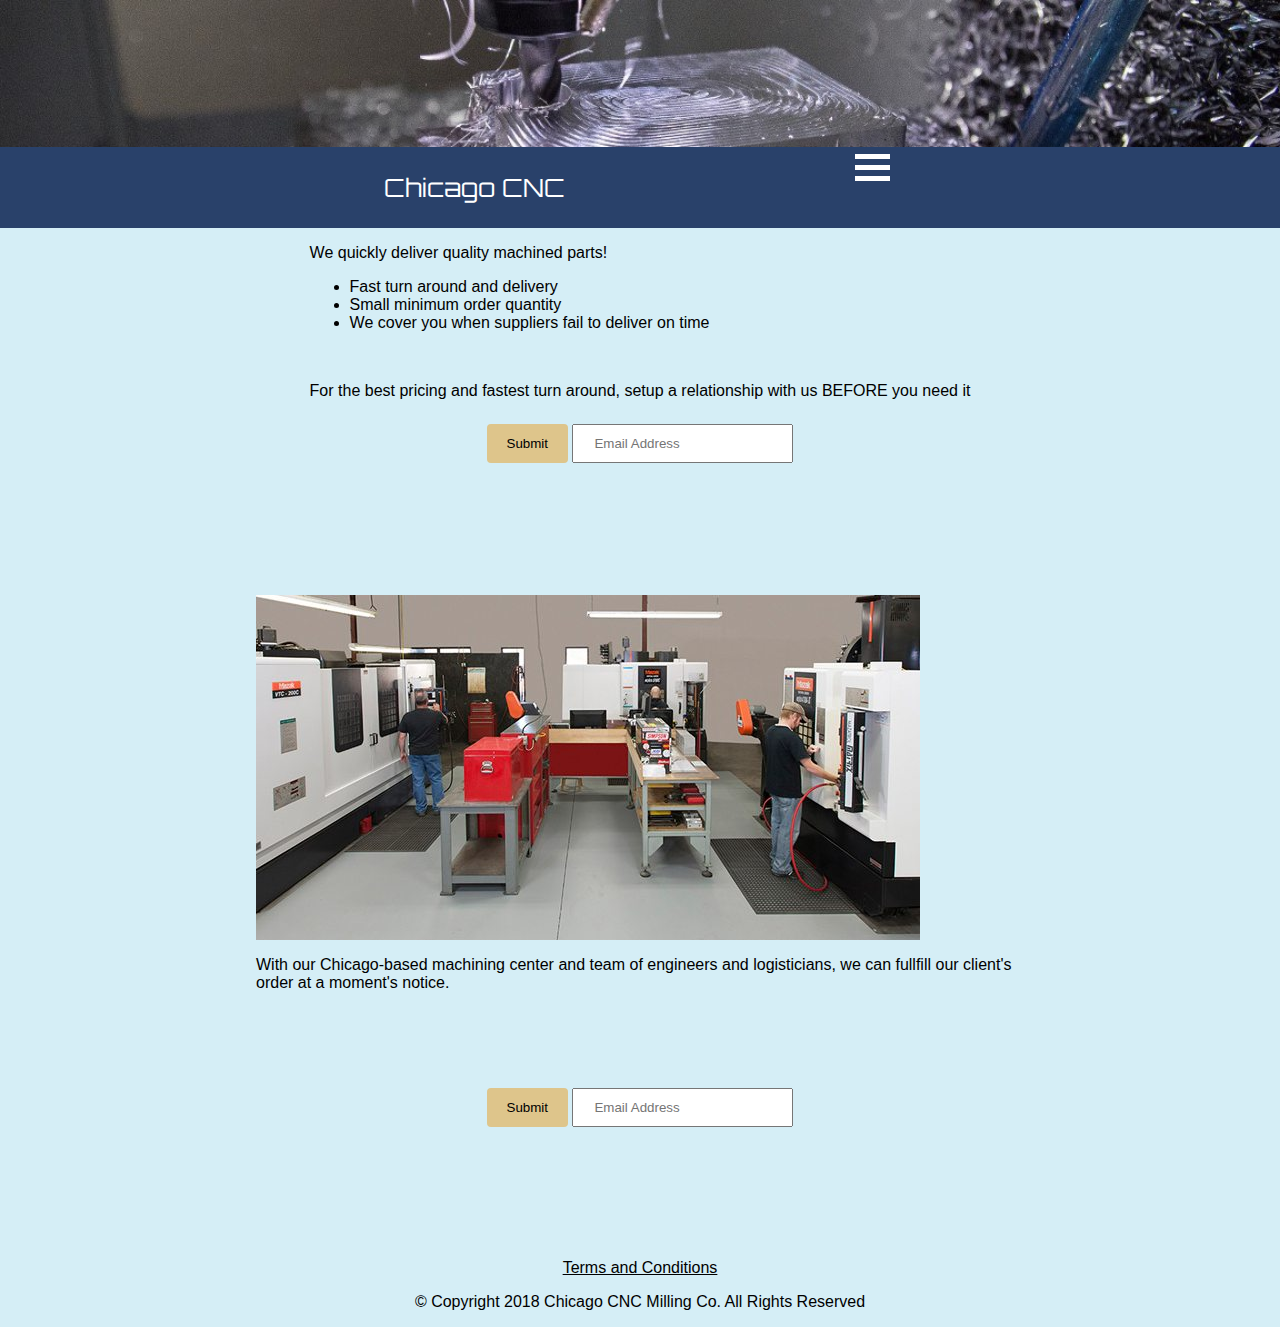
<file: index.html>
<html lang="en">
<head>
    <meta charset="UTF-8">
    <meta name="viewport" content="width=device-width, initial-scale=1">
    <title>Chicago CNC Milling Co.</title>
    <link href="https://fonts.googleapis.com/css?family=Orbitron|Pacifico" rel="stylesheet" type='text/css'>
    <link rel="stylesheet" href="https://maxcdn.bootstrapcdn.com/font-awesome/4.5.0/css/font-awesome.min.css">
    <link rel="stylesheet" href="main.css">
	
	<!-- WILL IT WORK
	<script src="assets/js/jquery.min.js"></script>
	<script type="text/javascript">var submitted=false;</script>
	<script type="text/javascript">
		$('#gform').on('submit', function(e) {
		$('#gform *').fadeOut(2000);
		$('#gform').prepend('Your submission has been processed...');
		});
	</script>
	-->
</head>
<body class="home">

	<section class="hero">
		<img src="mill2-small.jpg" id="hero">
	</section>
	
<!-- probably need to put image in a div-->

<section class="top-bar">
		<section class="logo">
		 <p class="brand">Chicago CNC</p>
		</section>
		
		<section class="menu">	
			<div class="dropdown">
		
			  <button class="dropbtn">
				<div class="container">
					<div class="container"></div>
					<div class="container"></div>
					<div class="container"></div>
				</div>
			  </button>
	 
			  <div class="dropdown-content">
				<a href="about.html">About</a>
				<a href="services.html">Services</a>
				<a href="contact.html">Contact</a>
				<a href="terms.html">Terms</a>
			  </div>
	  
			</div>
		</section>
	</section>

	<section class="value-proposition">
		<p>
		We quickly deliver quality machined parts!
		</p>
		<ul>
			<li>Fast turn around and delivery</li>
			<li>Small minimum order quantity</li>
			<li>We cover you when suppliers fail to deliver on time</li>
		</ul>
		<br>
		<p>For the best pricing and fastest turn around, setup a relationship with us BEFORE you need it</p>
	</section>
	<!-- Working email submission in google forms-->
	<!-- For more info: https://github.com/toperkin/staticFormEmails/blob/master/README.md -->
	<section class="call-to-action1">
		<form name="gform" id="gform" enctype="text/plain" action="https://docs.google.com/forms/d/e/1FAIpQLSdP4Tm4NN26IUo7psLmIDpAZBP6M-xwoEd8q6jbC4mguaw06A/formResponse?" target="hidden_iframe" onsubmit="submitted=true;">

		  <input type="submit" value="Submit">
		  <input type="text" name="entry.1742022001" id="entry.1742022001" placeholder="Email Address"><br>

		</form>
		
		<iframe name="hidden_iframe" id="hidden_iframe" style="display:none;" onload="if(submitted) {}"></iframe>

		<script src="https://ajax.googleapis.com/ajax/libs/jquery/3.3.1/jquery.min.js"></script>
		<script type="text/javascript">var submitted=false;</script>
		<script type="text/javascript">
			$('#gform').on('submit', function(e) {
			$('#gform *').fadeOut(2000);
			$('#gform').prepend('Your submission has been processed...');
			});
		</script>		
		<br>
		<br>
		<br>
		<br>
		<br>
		<br>
	</section>
	
	
	
	<section class="more-info">
	<img src="facility2.jpg">
	<br>
	<p>With our Chicago-based machining center and team of engineers and logisticians, we can fullfill our client's order at a moment's notice.</p>
	</section>
	
	<section class="call-to-action2">
		<br>
		<br>
		<br>
		<br>
	<form name="gform2" id="gform2" enctype="text/plain" action="https://docs.google.com/forms/d/e/1FAIpQLSdP4Tm4NN26IUo7psLmIDpAZBP6M-xwoEd8q6jbC4mguaw06A/formResponse?" target="hidden_iframe" onsubmit="submitted=true;">

		  <input type="submit" value="Submit">
		  <input type="text" name="entry.1742022001" id="entry.1742022001" placeholder="Email Address"><br>

		</form>
		
		<iframe name="hidden_iframe" id="hidden_iframe" style="display:none;" onload="if(submitted) {}"></iframe>

		<script src="https://ajax.googleapis.com/ajax/libs/jquery/3.3.1/jquery.min.js"></script>
		<script type="text/javascript">var submitted=false;</script>
		<script type="text/javascript">
			$('#gform2').on('submit', function(e) {
			$('#gform2 *').fadeOut(2000);
			$('#gform2').prepend('Your submission has been processed...');
			});
		</script>	
		<br>
		<br>
		<br>
		<br>
		<br>
		<br>
	</section>

    <footer class="main-footer">
        <nav class="footer-nav">
			<a href="/terms.html">Terms and Conditions</a>
        </nav>
        <p class="copyright">&copy; Copyright 2018 Chicago CNC Milling Co. All Rights Reserved</p>
    </footer>

</body>
</html>
</file>
<file: main.css>
/*Notes
Bookmarks stored in supply chain window

*/
HTML  CSS   Result
Edit on 
*{
    margin: 0;
    padding: 0;
    box-sizing: border-box;
}

html {
		height: 100%;
	}
body {
	
		-webkit-background-size: cover;
		-moz-background-size: cover;
		-o-background-size: cover;
		background-size: cover;
		background-color: #d5eef6;
		background-attachment: fixed;
		font-family: raleway, arial, sans-serif;
		width: 100%;
		margin: 0 auto;
		padding: 0px;
}
body.home{
    display: grid;
    grid-template-columns: 20% auto 20%;
    grid-template-rows: auto auto auto;
    grid-template-areas: "hero	hero hero"             
                         "top-bar top-bar top-bar"
                         ".	value-proposition ."
						 ". call-to-action1 ."
						 ".	more-info ."
						 ".	call-to-action2 ."
                         ". main-footer	.";
}
body.about{
    display: grid;
    grid-template-columns: 20% auto 20%;
    grid-template-rows: auto auto auto;
    grid-template-areas: "hero	hero hero"             
                         "top-bar top-bar top-bar"
                         ".	title ."
						 ". picture	."
						 ".	blurb	."
                         ". main-footer	.";
}

body.services{
    display: grid;
    grid-template-columns: 20% auto 20%;
    grid-template-rows: auto auto auto;
    grid-template-areas: "hero	hero hero"             
                         "top-bar top-bar top-bar"
                         ".	title ."
						 ". writing	."
                         ". main-footer	.";
}

body.contact{
    display: grid;
    grid-template-columns: 20% auto 20%;
    grid-template-rows: auto auto auto;
    grid-template-areas: "hero	hero hero"             
                         "top-bar top-bar top-bar"
                         ".	title ."
						 ". phone	."
						 ". form	."
						 ". email	."
						 ". address	."
                         ". main-footer	.";
}

body.terms{
    display: grid;
    grid-template-columns: 20% auto 20%;
    grid-template-rows: auto auto auto;
    grid-template-areas: "top-bar top-bar top-bar"
						 ". termspage	."
                         ". main-footer	.";
}

.top-bar{
	background-color: #29416a;
	grid-area: top-bar;
	display: grid;
	grid-template-columns: 30% auto auto 30%;
	grid-template-areas: ".	logo  menu  .";
}

.hero{
	grid-area: hero;
	/*justify-self: center;*/
	max-width: 100%;
	
}

.logo{
	grid-area: logo;
	justify-self: start;	
}

.menu{
	grid-area: menu;
	justify-self: end;
}

.title{
	grid-area: title;
	justify-self: center;
}

.picture{
	grid-area: picture;
	justify-self: center;
}

.blurb{
	grid-area: blurb;
}
/* Home page ONLY */
.value-proposition{
	grid-area: value-proposition;
	justify-self: center;
}

.call-to-action1{
	grid-area: call-to-action1;
	justify-self: center;
}

.call-to-action2{
	grid-area: call-to-action2;
	justify-self: center;
}

.more-info{
	grid-area: more-info;
	justify-self: center;
}

/* Services Page ONLY */
.writing{
	grid-area: writing;
	justify-self: center;
}

/* Contact page ONLY*/
.phone{
	grid-area: phone;
	justify-self: center;
}
.form{
	grid-area: form;
	justify-self: center;
}
.email{
	grid-area: email;
	justify-self: center;
}
.address{
	grid-area: address;
	justify-self: center;
}

/* Terms pag ONLY*/
.termspage{
	grid-area: termspage;
	justify-self: center;
}

/* FOOTER */
.main-footer{
	grid-area: main-footer;
	text-align: center;
	align-self: end;
}

/*Essential Dropdown*/
.dropbtn {
    background-color: transparent;
    border: none;
    cursor: pointer;
}
.dropdown-content {
    display: none;
    position: absolute;
    border: none;
    min-width: 160px;
    box-shadow: 0px 8px 16px 0px rgba(0,0,0,0.2);
    z-index: 1;
}

.dropdown-content a {
    color: transparent;
    padding: 12px 16px;
    text-decoration: none;
    display: block;
	background-color: #dec58b
}

.dropdown-content a:hover {background-color: #ac8b62}

.dropdown:hover .dropdown-content {
    display: grid;
}

.dropdown:hover .dropbtn {
    background-color: transparent;
}

.container {
    width: 35px;
    height: 5px;
    background-color: #ffffff;
    margin: 6px 0;
}

/*Non=essential Dropdown*/
.dropdown{
	display: block;
	grid-area: menu;
	align-self: start;
	align-content: center;
	justify-self: end;
}
.dropdown-content a {
    color: black;
    padding: 12px 16px;
    text-decoration: none;
    display: block;
}
.dropdown-content a:hover {background-color: #ac8b62}
.dropdown:hover .dropbtn {
    background-color: transparent;
}


/* styling css */
h1 {
	color: #000000;
}
h2 {
	color: #000000;
	font-size: 12pt;
}
h3{
	color: #000000;
}
li {
	color: #000000;
}
p {
	color: #000000;
}
a {
	color: #000000;
}

/* Style the submit button with a specific background color etc */
input[type=submit] {
    background-color: #dec58b;
    color: black;
    padding: 12px 20px;
    border: none;
    border-radius: 4px;
    cursor: pointer;
}

/* When moving the mouse over the submit button, add a darker green color */
input[type=submit]:hover {
    background-color: #ac8b62;
}

#responsive-image {
	width: 100%;
	height: auto;
}

input[type=text] {
    padding: 10px 20px;
    margin: 8px 0;
    box-sizing: border-box;
}

#hero {
	width: 100%;
}

p.brand{
	font-family: "orbitron", sans-serif;
	color: #ffffff;
	font-size: 25px;
}
</file>
